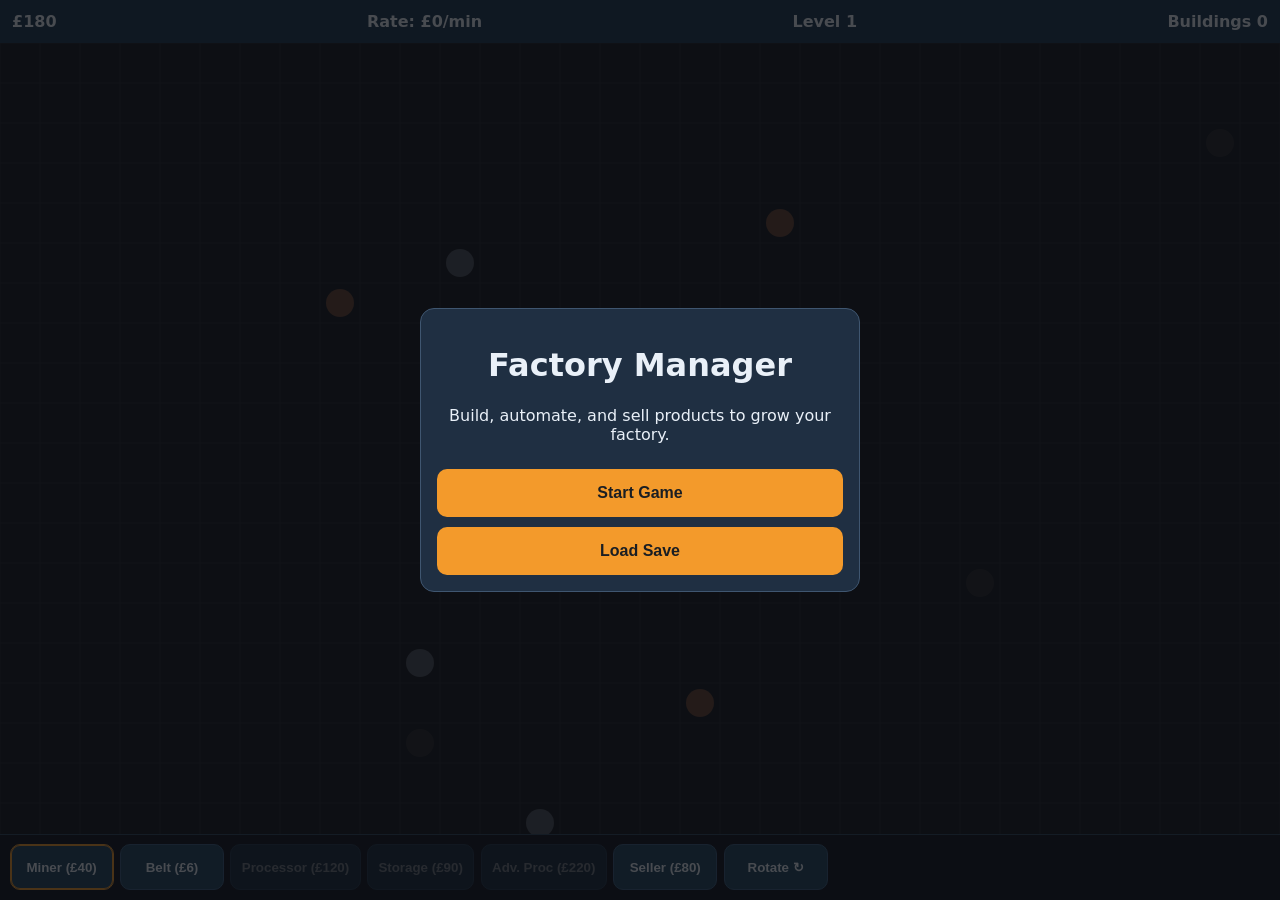
<file: index.html>
<!DOCTYPE html>
<html lang="en">
  <head>
    <meta charset="UTF-8" />
    <meta name="viewport" content="width=device-width, initial-scale=1.0" />
    <title>Factory Manager</title>
    <meta http-equiv="refresh" content="0; url=./docs/" />
    <script>
      window.location.replace(new URL("./docs/", window.location.href).href);
    </script>
  </head>
  <body>
    <p>Redirecting to <a href="./docs/">Factory Manager</a>…</p>
  </body>
</html>
</file>
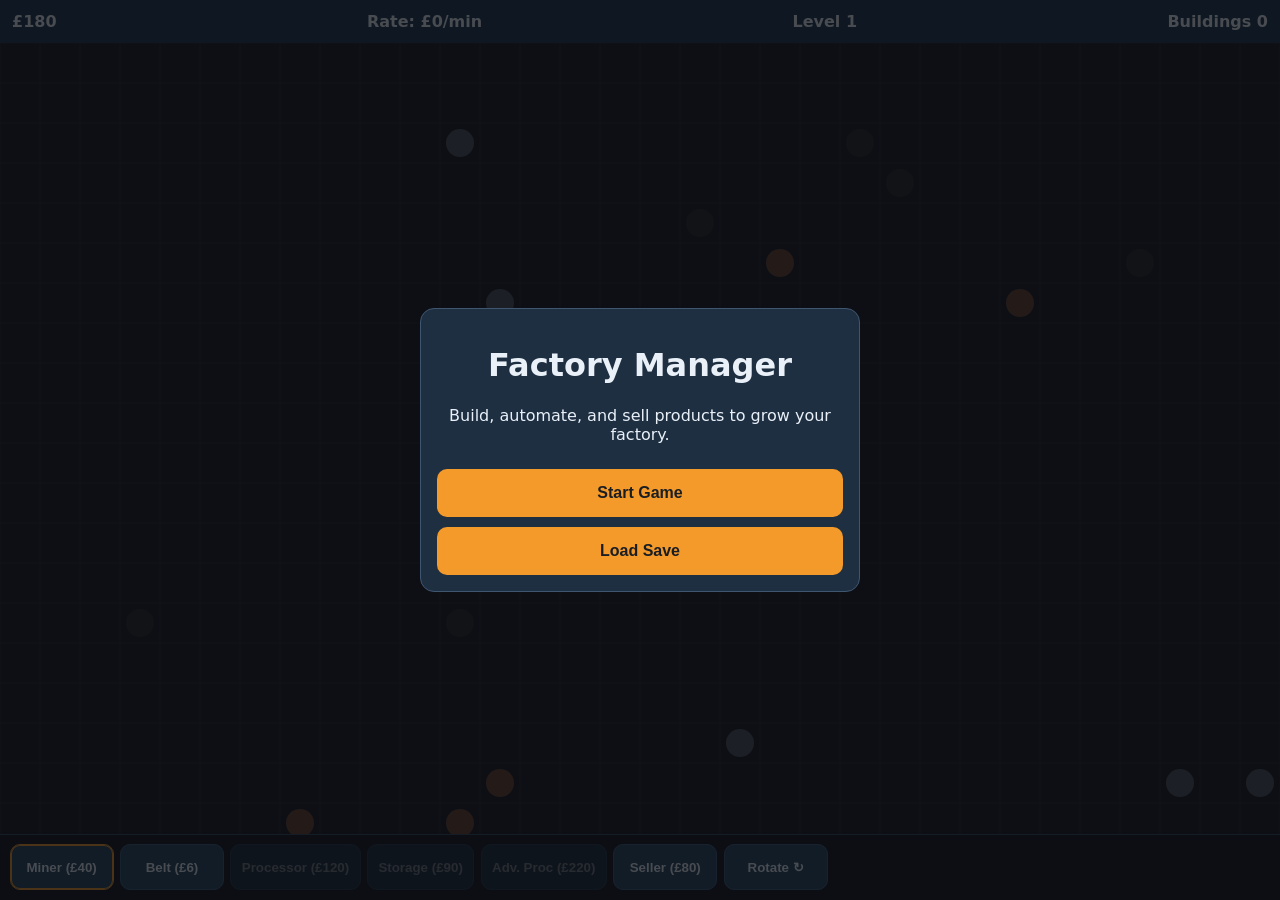
<file: docs/index.html>
<!DOCTYPE html>
<html lang="en">
  <head>
    <meta charset="UTF-8" />
    <meta name="viewport" content="width=device-width, initial-scale=1.0" />
    <title>Factory Manager</title>
    <link rel="stylesheet" href="./style.css" />
  </head>
  <body>
    <div id="app">
      <header id="topBar">
        <div>£<span id="money">0</span></div>
        <div>Rate: £<span id="rate">0</span>/min</div>
        <div>Level <span id="level">1</span></div>
        <div>Buildings <span id="buildingsPlaced">0</span></div>
      </header>

      <main id="gameWrapper">
        <canvas id="gameCanvas" width="1280" height="720"></canvas>
      </main>

      <section id="bottomToolbar" role="toolbar" aria-label="Building controls"></section>

      <div id="menuOverlay" class="overlay visible">
        <div class="menuCard">
          <h1>Factory Manager</h1>
          <p>Build, automate, and sell products to grow your factory.</p>
          <button id="startBtn">Start Game</button>
          <button id="loadBtn">Load Save</button>
        </div>
      </div>

      <div id="pauseOverlay" class="overlay hidden">
        <div class="menuCard">
          <h2>Paused</h2>
          <button id="resumeBtn">Resume</button>
          <button id="saveBtn">Save</button>
          <button id="menuBtn">Main Menu</button>
        </div>
      </div>

      <button id="pauseToggle" aria-label="Pause game">⏸</button>
    </div>

    <script type="module" src="./game.js"></script>
  </body>
</html>
</file>
<file: docs/style.css>
:root {
  --bg: #0f1318;
  --panel: #1e3c56;
  --accent: #f39a2b;
  --text: #e9f0f8;
}

* {
  box-sizing: border-box;
}

html,
body {
  margin: 0;
  height: 100%;
  background: var(--bg);
  color: var(--text);
  font-family: Inter, system-ui, -apple-system, Segoe UI, Roboto, sans-serif;
  overflow: hidden;
}

#app {
  position: relative;
  height: 100%;
  display: grid;
  grid-template-rows: auto 1fr auto;
}

#topBar {
  display: flex;
  justify-content: space-between;
  gap: 0.5rem;
  background: rgba(30, 60, 86, 0.95);
  padding: 0.75rem;
  font-weight: 600;
  font-size: clamp(0.8rem, 2.6vw, 1rem);
}

#gameWrapper {
  min-height: 0;
}

#gameCanvas {
  width: 100%;
  height: 100%;
  display: block;
  touch-action: none;
}

#bottomToolbar {
  display: flex;
  gap: 0.4rem;
  overflow-x: auto;
  padding: 0.6rem;
  background: rgba(18, 24, 34, 0.98);
  border-top: 1px solid #30485e;
}

.toolBtn {
  flex: 0 0 auto;
  min-width: 104px;
  min-height: 46px;
  border: 1px solid #3c5f80;
  background: #244863;
  color: var(--text);
  border-radius: 10px;
  padding: 0.45rem 0.65rem;
  font-weight: 600;
}

.toolBtn.active {
  border-color: var(--accent);
  box-shadow: inset 0 0 0 1px var(--accent);
}

.toolBtn.locked {
  opacity: 0.45;
}

.overlay {
  position: absolute;
  inset: 0;
  display: grid;
  place-items: center;
  background: rgba(10, 12, 16, 0.72);
  z-index: 15;
}

.overlay.visible {
  display: grid;
}

.hidden {
  display: none;
}

.menuCard {
  width: min(90vw, 440px);
  background: #1f2f42;
  border: 1px solid #3f5670;
  border-radius: 14px;
  padding: 1rem;
  text-align: center;
}

.menuCard button {
  width: 100%;
  margin-top: 0.6rem;
  min-height: 48px;
  border: none;
  border-radius: 10px;
  background: var(--accent);
  color: #1a1e23;
  font-size: 1rem;
  font-weight: 700;
}

#pauseToggle {
  position: absolute;
  right: 0.75rem;
  top: 3.2rem;
  z-index: 6;
  min-width: 48px;
  min-height: 48px;
  border: 1px solid #496280;
  border-radius: 50%;
  background: #243d52;
  color: #fff;
}

.toolBtn:focus-visible,
.menuCard button:focus-visible,
#pauseToggle:focus-visible {
  outline: 3px solid #ffd27f;
  outline-offset: 2px;
}

@media (max-width: 720px) {
  #topBar {
    flex-wrap: wrap;
  }

  .toolBtn {
    min-width: 98px;
    min-height: 50px;
    font-size: 0.82rem;
  }
}
</file>
